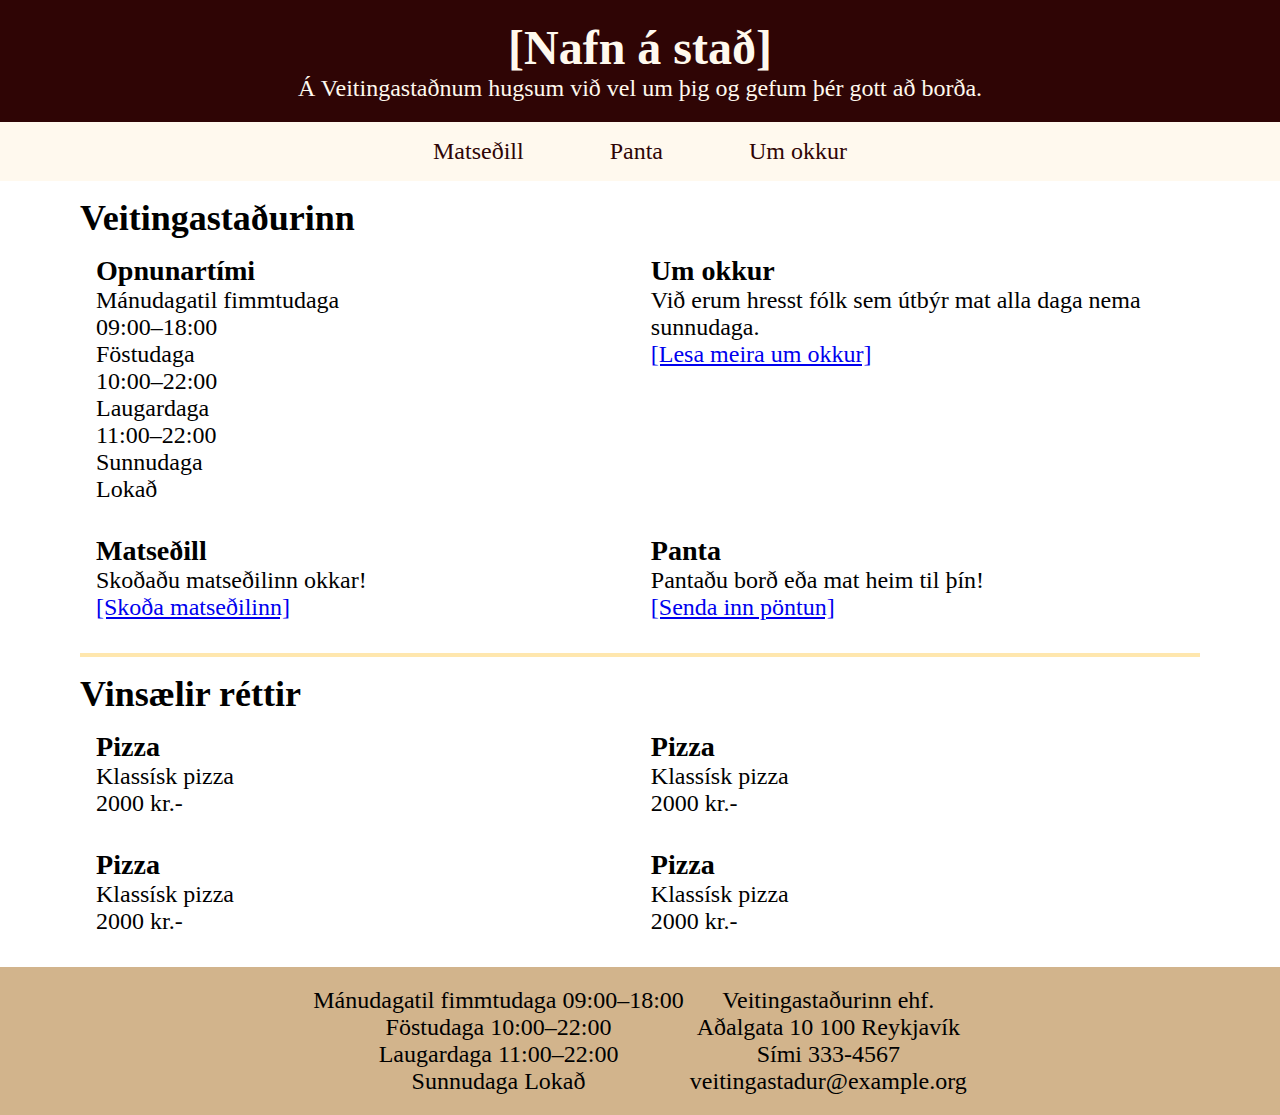
<file: index.html>
<!DOCTYPE html>
<html lang="is">
  <head>
    <title>Veitingastaður</title>
    <link href="css/style.css" rel="stylesheet" type="text/css"/>
    <link href="css/index-body.css" rel="stylesheet" type="text/css"/>
    <meta charset="UTF-8" />
    <meta name="viewport" content="width=device-width, intial-scale=1" />
    <meta property="og:title" content="Titill fyrir Facebook" />
    <meta property="og:description" content="Lýsing fyrir Facebook" />
    <meta property="og:image" content="http://example.com/img.jpg" />
    <meta name="twitter:title" content="Titill fyrir Twitter" />
    <meta name="twitter:description" content="Lýsing fyrir Twitter" />
    <meta name="twitter:image" content="http://example.com/img.jpg" />
    <meta name="description" content="???" />
  </head>
  <body>
    <header>
      <h1>[Nafn á stað]</h1>
      <p>Á Veitingastaðnum hugsum við vel um þig og gefum þér gott að borða.</p>
    </header>
    <nav>
        <a href="sidur/matsedill.html">Matseðill</a>
        <a href="sidur/pontun.html">Panta</a>
        <a href="sidur/um.html">Um okkur</a>
      </nav>
    <main>
        <section>
            <h2>Veitingastaðurinn</h2>
            <div class="box">
                <h3>Opnunartími</h3>
                <dl>
                    <dt>Mánudagatil fimmtudaga</dt>
                    <dd>09:00–18:00</dd>
                    <dt>Föstudaga</dt>
                    <dd>10:00–22:00</dd>
                    <dt>Laugardaga</dt>
                    <dd>11:00–22:00</dd>
                    <dt>Sunnudaga</dt>
                    <dd>Lokað</dd>
                </dl>
            </div>
            <div class="box">
                <h3>Um okkur</h3>
                <p>Við erum hresst fólk sem útbýr mat alla daga nema sunnudaga.</p>
                <a href="sidur/um.html">[Lesa meira um okkur]</a>
            </div>
            <div class="box">
                <h3>Matseðill</h3>
                <p>Skoðaðu matseðilinn okkar!</p>
                <a href="sidur/matsedill.html">[Skoða matseðilinn]</a>
            </div>
            <div class="box">
                <h3>Panta</h3>
                <p>Pantaðu borð eða mat heim til þín!</p>
                <a href="sidur/pontun.html">[Senda inn pöntun]</a>
            </div>
        </section>
        <section>
            <h2>Vinsælir réttir</h2>
            <ul>
            <div class="box">
            <li>
                <h3>Pizza</h3>
                <p>Klassísk pizza</p>
                <p>2000 kr.-</p>
            </li>
            </div>
            <div class="box">
            <li>
                <h3>Pizza</h3>
                <p>Klassísk pizza</p>
                <p>2000 kr.-</p>
            </li>
            </div>
            <div class="box">
            <li>
                <h3>Pizza</h3>
                <p>Klassísk pizza</p>
                <p>2000 kr.-</p>
            </li>
            </div>
            <div class="box">
            <li>
                <h3>Pizza</h3>
                <p>Klassísk pizza</p>
                <p>2000 kr.-</p>
            </li>
            </div>
            </ul>
        </section>
    </main>
    <footer>
    <section>
      <ul>
        <li>Mánudagatil fimmtudaga 09:00–18:00</li>
        <li>Föstudaga 10:00–22:00</li>
        <li>Laugardaga 11:00–22:00</li>
        <li>Sunnudaga Lokað</li>
      </ul>
    </section>
    <section>
      <ul>
        <li>Veitingastaðurinn ehf.</li>
        <li>Aðalgata 10 100 Reykjavík</li>
        <li>Sími 333-4567</li>
        <li>veitingastadur@example.org</li>
      </ul>
      </section>
    </footer>
  </body>
</html>
</file>
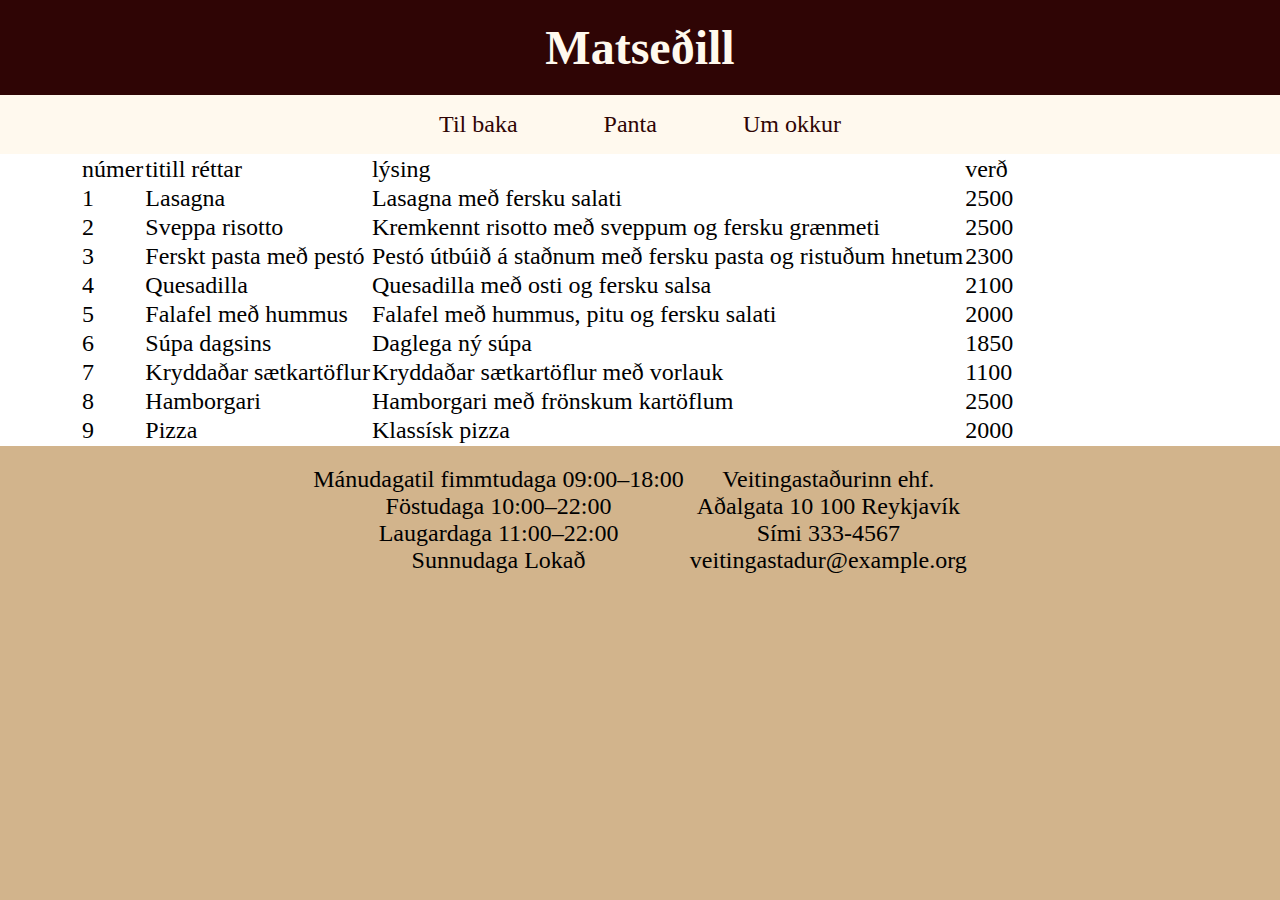
<file: sidur/matsedill.html>
<!DOCTYPE html>
<html lang="is">
  <head>
    <title>Matseðill</title>
    <link href="../css/style.css" rel="stylesheet" type="text/css"/>
    <link href="../css/matsedill-body.css" rel="stylesheet" type="text/css"/>
    <meta charset="UTF-8" />
    <meta name="viewport" content="width=device-width, intial-scale=1" />
    <meta property="og:title" content="Titill fyrir Facebook" />
    <meta property="og:description" content="Lýsing fyrir Facebook" />
    <meta property="og:image" content="http://example.com/img.jpg" />
    <meta name="twitter:title" content="Titill fyrir Twitter" />
    <meta name="twitter:description" content="Lýsing fyrir Twitter" />
    <meta name="twitter:image" content="http://example.com/img.jpg" />
    <meta name="description" content="???" />
  </head>
  <body>
    <header>
      <h1>Matseðill</h1>
    </header>
    <nav>
        <a href="../index.html">Til baka</a>
        <a href="pontun.html">Panta</a>
        <a href="um.html">Um okkur</a>
    </nav>
    <main>
      <table>
        <tr>
          <td>númer</td>
          <td>titill réttar</td>
          <td>lýsing</td>
          <td>verð</td>
        </tr>
        <tr>
          <td>1</td>
          <td>Lasagna</td>
          <td>Lasagna með fersku salati</td>
          <td>2500</td>
        </tr>
        <tr>
          <td>2</td>
          <td>Sveppa risotto</td>
          <td>Kremkennt risotto með sveppum og fersku grænmeti</td>
          <td>2500</td>
        </tr>
        <tr>
          <td>3</td>
          <td>Ferskt pasta með pestó</td>
          <td>Pestó útbúið á staðnum með fersku pasta og ristuðum hnetum</td>
          <td>2300</td>
        </tr>
        <tr>
          <td>4</td>
          <td>Quesadilla</td>
          <td>Quesadilla með osti og fersku salsa</td>
          <td>2100</td>
        </tr>
        <tr>
          <td>5</td>
          <td>Falafel með hummus</td>
          <td>Falafel með hummus, pitu og fersku salati</td>
          <td>2000</td>
        </tr>
        <tr>
          <td>6</td>
          <td>Súpa dagsins</td>
          <td>Daglega ný súpa</td>
          <td>1850</td>
        </tr>
        <tr>
          <td>7</td>
          <td>Kryddaðar sætkartöflur</td>
          <td>Kryddaðar sætkartöflur með vorlauk</td>
          <td>1100</td>
        </tr>
        <tr>
          <td>8</td>
          <td>Hamborgari</td>
          <td>Hamborgari með frönskum kartöflum</td>
          <td>2500</td>
        </tr>
        <tr>
          <td>9</td>
          <td>Pizza</td>
          <td>Klassísk pizza</td>
          <td>2000</td>
        </tr>
      </table>
    </main>
    <footer>
        <section>
            <ul>
                <li>Mánudagatil fimmtudaga 09:00–18:00</li>
                <li>Föstudaga 10:00–22:00</li>
                <li>Laugardaga 11:00–22:00</li>
                <li>Sunnudaga Lokað</li>
            </ul>
        </section>
        <section>
            <ul>
                <li>Veitingastaðurinn ehf.</li>
                <li>Aðalgata 10 100 Reykjavík</li>
                <li>Sími 333-4567</li>
                <li>veitingastadur@example.org</li>
            </ul>
        </section>
    </footer>
  </body>
</html>
</file>
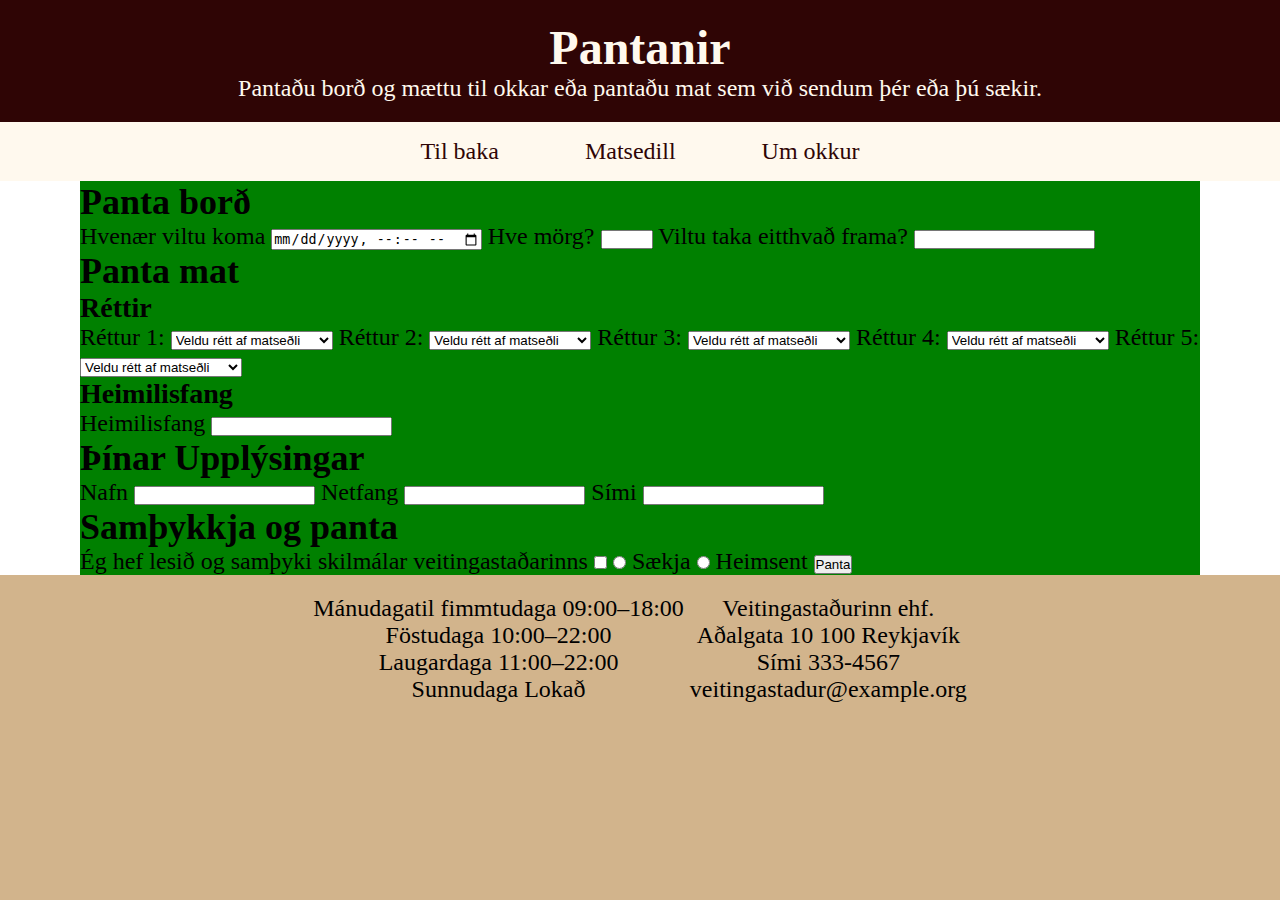
<file: sidur/pontun.html>
<!DOCTYPE html>
<html lang="is">
  <head>
    <title>Panta</title>
    <link href="../css/style.css" rel="stylesheet" type="text/css"/>
    <link href="../css/pontun-body.css" rel="stylesheet" type="text/css"/>
    <meta charset="UTF-8" />
    <meta name="viewport" content="width=device-width, intial-scale=1" />
    <meta property="og:title" content="Titill fyrir Facebook" />
    <meta property="og:description" content="Lýsing fyrir Facebook" />
    <meta property="og:image" content="http://example.com/img.jpg" />
    <meta name="twitter:title" content="Titill fyrir Twitter" />
    <meta name="twitter:description" content="Lýsing fyrir Twitter" />
    <meta name="twitter:image" content="http://example.com/img.jpg" />
    <meta name="description" content="???" />
  </head>
  <body>
    <header>
      <h1>Pantanir</h1>
      <p>
        Pantaðu borð og mættu til okkar eða pantaðu mat sem við sendum þér eða
        þú sækir.
      </p>
    </header>
    <nav>
        <a href="../index.html">Til baka</a>
        <a href="matsedill.html">Matsedill</a>
        <a href="um.html">Um okkur</a>
    </nav>
    <main>
      <form
        name="pontun"
        id="pontun"
        action="../index.html"
        method="post"
        data-netlify="true"
      >
        <section>
          <h2>Panta borð</h2>

          <label for="timi">Hvenær viltu koma</label>
          <input type="datetime-local" name="timi" id="timi" />
          <label for="fjoldi">Hve mörg?</label>
          <input type="number" name="fjoldi" id="fjoldi" min="1" max="10" />
          <label for="athugasemd">Viltu taka eitthvað frama?</label>
          <input type="text" name="athugasemd" id="athugasemd" />
        </section>
        <section>
          <h2>Panta mat</h2>

          <h3>Réttir</h3>
          <label for="rettir-val1">Réttur 1:</label>
          <select form="pontun" name="rettur-val1" id="rettir-val1">
            <option value="">Veldu rétt af matseðli</option>
            <option value="lasagna">Lasagna</option>
            <option value="risotto">Sveppa risotto</option>
            <option value="pasta">Ferskt pasta með pestó</option>
            <option value="quesadilla">Quesadilla</option>
            <option value="falafel">Falafel með hummus</option>
            <option value="supa">Súpa dagsins</option>
            <option value="kartoflur">Kryddaðar sætkartöflur</option>
            <option value="hamborgari">Hamborgari</option>
            <option value="pizza">Pizza</option>
          </select>
          <label for="rettir-val2">Réttur 2:</label>
          <select form="pontun" name="rettur-val2" id="rettir-val2">
            <option value="">Veldu rétt af matseðli</option>
            <option value="lasagna">Lasagna</option>
            <option value="risotto">Sveppa risotto</option>
            <option value="pasta">Ferskt pasta með pestó</option>
            <option value="quesadilla">Quesadilla</option>
            <option value="falafel">Falafel með hummus</option>
            <option value="supa">Súpa dagsins</option>
            <option value="kartoflur">Kryddaðar sætkartöflur</option>
            <option value="hamborgari">Hamborgari</option>
            <option value="pizza">Pizza</option>
          </select>
          <label for="rettir-val3">Réttur 3:</label>
          <select form="pontun" name="rettur-val3" id="rettir-val3">
            <option value="">Veldu rétt af matseðli</option>
            <option value="lasagna">Lasagna</option>
            <option value="risotto">Sveppa risotto</option>
            <option value="pasta">Ferskt pasta með pestó</option>
            <option value="quesadilla">Quesadilla</option>
            <option value="falafel">Falafel með hummus</option>
            <option value="supa">Súpa dagsins</option>
            <option value="kartoflur">Kryddaðar sætkartöflur</option>
            <option value="hamborgari">Hamborgari</option>
            <option value="pizza">Pizza</option>
          </select>
          <label for="rettir-val4">Réttur 4:</label>
          <select form="pontun" name="rettur-val4" id="rettir-val4">
            <option value="">Veldu rétt af matseðli</option>
            <option value="lasagna">Lasagna</option>
            <option value="risotto">Sveppa risotto</option>
            <option value="pasta">Ferskt pasta með pestó</option>
            <option value="quesadilla">Quesadilla</option>
            <option value="falafel">Falafel með hummus</option>
            <option value="supa">Súpa dagsins</option>
            <option value="kartoflur">Kryddaðar sætkartöflur</option>
            <option value="hamborgari">Hamborgari</option>
            <option value="pizza">Pizza</option>
          </select>
          <label for="rettir-val5">Réttur 5:</label>
          <select form="pontun" name="rettur-val5" id="rettir-val5">
            <option value="">Veldu rétt af matseðli</option>
            <option value="lasagna">Lasagna</option>
            <option value="risotto">Sveppa risotto</option>
            <option value="pasta">Ferskt pasta með pestó</option>
            <option value="quesadilla">Quesadilla</option>
            <option value="falafel">Falafel með hummus</option>
            <option value="supa">Súpa dagsins</option>
            <option value="kartoflur">Kryddaðar sætkartöflur</option>
            <option value="hamborgari">Hamborgari</option>
            <option value="pizza">Pizza</option>
          </select>
          <h3>Heimilisfang</h3>
          <label for="heimilisfang">Heimilisfang</label>
          <input type="text" name="heimilisfang" id="heimilisfang" />
        </section>
        <section>
          <h2>Þínar Upplýsingar</h2>

          <label for="nafn">Nafn</label>
          <input type="text" name="nafn" id="nafn" required />
          <label for="netfang">Netfang</label>
          <input type="email" name="netfang" id="netfang" required />
          <label for="simi">Sími</label>
          <input type="tel" name="simi" id="simi" required />
        </section>
        <section>
          <h2>Samþykkja og panta</h2>

          <label for="skilmálar">
            Ég hef lesið og samþyki skilmálar veitingastaðarinns
          </label>
          <input type="checkbox" name="skilmálar" id="skilmálar" required />

          <input type="radio" name="seh" id="saekja" />
          <label for="saekja">Sækja</label>
          <input type="radio" name="seh" id="sent" />
          <label for="sent">Heimsent</label>

          <button form="pontun" type="submit">Panta</button>
        </section>
      </form>
    </main>
    <footer>
        <section>
            <ul>
                <li>Mánudagatil fimmtudaga 09:00–18:00</li>
                <li>Föstudaga 10:00–22:00</li>
                <li>Laugardaga 11:00–22:00</li>
                <li>Sunnudaga Lokað</li>
            </ul>
        </section>
        <section>
            <ul>
                <li>Veitingastaðurinn ehf.</li>
                <li>Aðalgata 10 100 Reykjavík</li>
                <li>Sími 333-4567</li>
                <li>veitingastadur@example.org</li>
            </ul>
        </section>
    </footer>
  </body>
</html>
</file>
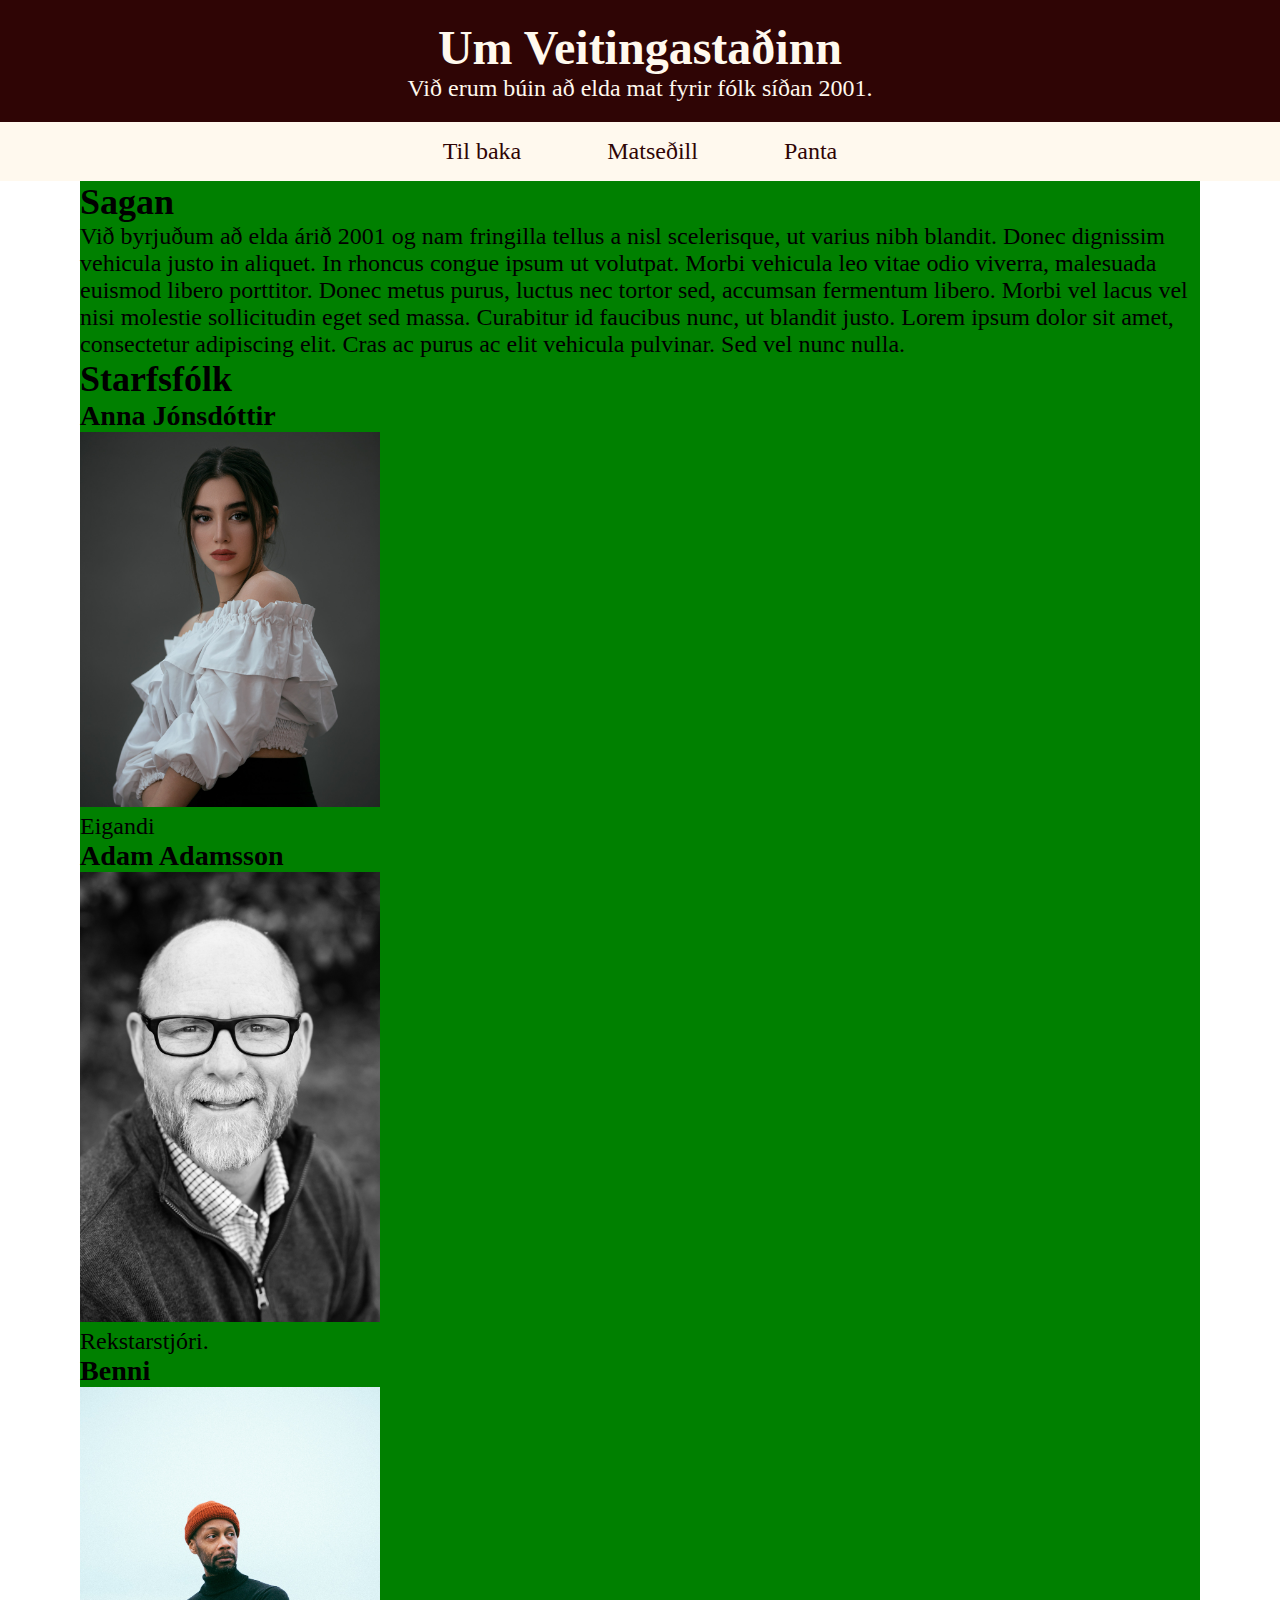
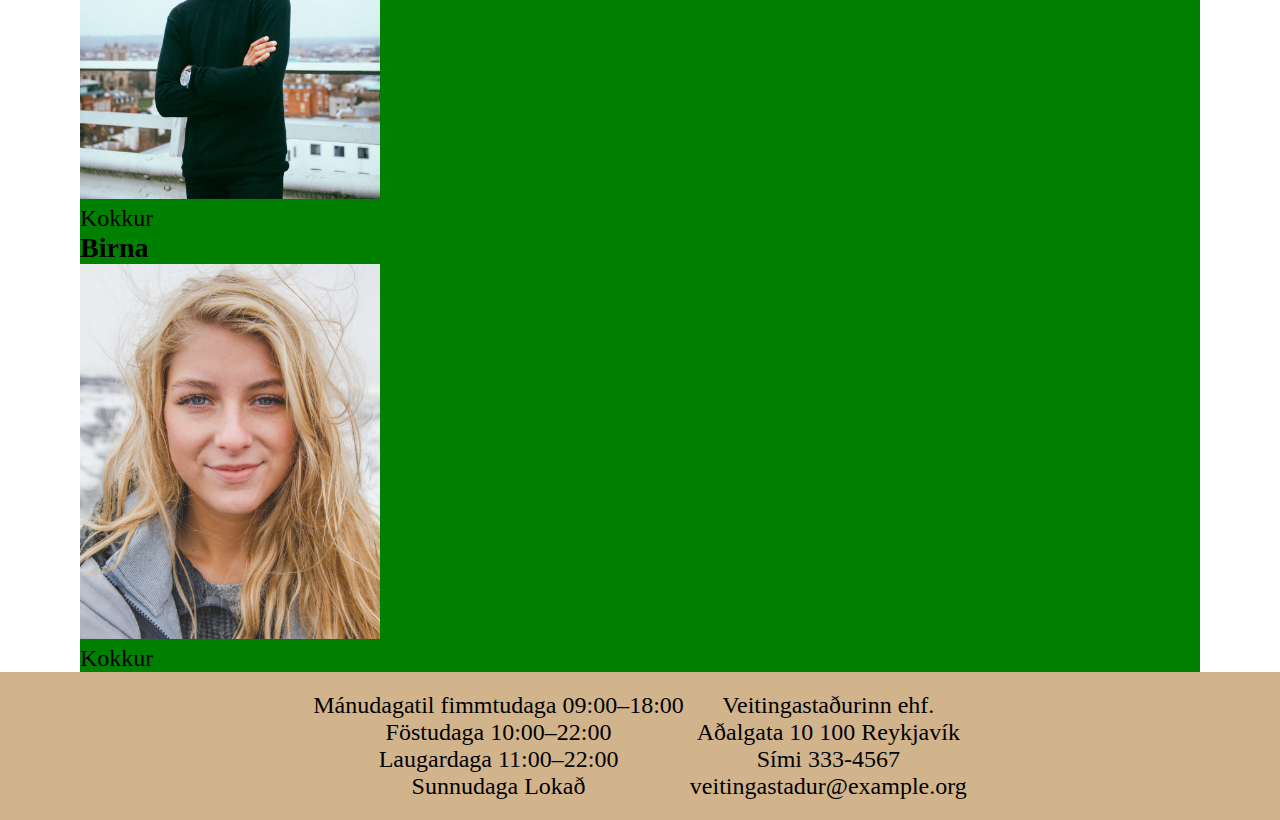
<file: sidur/um.html>
<!DOCTYPE html>
<html lang="is">
  <head>
    <title>Um okkur</title>
    <link href="../css/style.css" rel="stylesheet" type="text/css"/>
    <link href="../css/umokkur-body.css" rel="stylesheet" type="text/css"/>
    <meta charset="UTF-8" />
    <meta name="viewport" content="width=device-width, intial-scale=1" />
    <meta property="og:title" content="Titill fyrir Facebook" />
    <meta property="og:description" content="Lýsing fyrir Facebook" />
    <meta property="og:image" content="http://example.com/img.jpg" />
    <meta name="twitter:title" content="Titill fyrir Twitter" />
    <meta name="twitter:description" content="Lýsing fyrir Twitter" />
    <meta name="twitter:image" content="http://example.com/img.jpg" />
    <meta name="description" content="???" />
  </head>
  <body>
    <header>
      <h1>Um Veitingastaðinn</h1>
      <p>Við erum búin að elda mat fyrir fólk síðan 2001.</p>
    </header>
    <nav>
        <a href="../index.html">Til baka</a>
        <a href="matsedill.html">Matseðill</a>
        <a href="pontun.html">Panta</a>
      </nav>
    <main>
      <section>
        <h2>Sagan</h2>
        <p>
          Við byrjuðum að elda árið 2001 og nam fringilla tellus a nisl
          scelerisque, ut varius nibh blandit. Donec dignissim vehicula justo in
          aliquet. In rhoncus congue ipsum ut volutpat. Morbi vehicula leo vitae
          odio viverra, malesuada euismod libero porttitor. Donec metus purus,
          luctus nec tortor sed, accumsan fermentum libero. Morbi vel lacus vel
          nisi molestie sollicitudin eget sed massa. Curabitur id faucibus nunc,
          ut blandit justo. Lorem ipsum dolor sit amet, consectetur adipiscing
          elit. Cras ac purus ac elit vehicula pulvinar. Sed vel nunc nulla.
        </p>
      </section>
      <section>
        <h2>Starfsfólk</h2>
        <section>
          <h3>Anna Jónsdóttir</h3>
          <img src="../myndir/anna.jpg" width="300" alt="" />
          <p>Eigandi</p>
        </section>
        <section>
          <h3>Adam Adamsson</h3>
          <img src="../myndir/adam.jpg" width="300" alt="" />
          <p>Rekstarstjóri.</p>
        </section>
        <section>
          <h3>Benni</h3>
          <img src="../myndir/benni.jpg" width="300" alt="" />
          <p>Kokkur</p>
        </section>
        <section>
          <h3>Birna</h3>
          <img src="../myndir/birna.jpg" width="300" alt="" />
          <p>Kokkur</p>
        </section>
      </section>
    </main>
    <footer>
        <section>
            <ul>
                <li>Mánudagatil fimmtudaga 09:00–18:00</li>
                <li>Föstudaga 10:00–22:00</li>
                <li>Laugardaga 11:00–22:00</li>
                <li>Sunnudaga Lokað</li>
            </ul>
        </section>
        <section>
            <ul>
                <li>Veitingastaðurinn ehf.</li>
                <li>Aðalgata 10 100 Reykjavík</li>
                <li>Sími 333-4567</li>
                <li>veitingastadur@example.org</li>
            </ul>
        </section>
    </footer>
  </body>
</html>
</file>
<file: css/style.css>
*{
    margin: 0;
    padding: 0;
}

html
{
    box-sizing:border-box;
    font-size:16px;
}

*,
*:before,
*:after {
  box-sizing: inherit;
}

.sr-only:not(:focus):not(:active) {
  clip: rect(0 0 0 0);
  clip-path: inset(50%);
  height: 1px;
  overflow: hidden;
  position: absolute;
  white-space: nowrap;
  width: 1px;
}

body
{
    font-size:1.5rem;
    background-color:tan;
}

header {
    background-color: #2F0505;
    color: #FFF9EE;
    text-align:center;
    padding:1.25rem;
}

nav {
    text-align:center;
    background-color:#FFF9EE;
    padding:1rem;
}

nav a{
    text-decoration:none;
    color:#2F0505;
    padding-right:5rem;
}

nav a:last-child
{
    padding-right:0;
}

main{
    padding-left:5rem;
    padding-right:5rem;
    text-align:left;
    background-color:white;
}

footer {
    background-color:tan;
    text-align:center;
    padding:1.25rem;
}

footer section{
    display:inline-block;
}

ul
{
    list-style-type:none;
}


li
{
    list-style-position:inside;
}
</file>
<file: css/index-body.css>
html
{
    box-sizing:border-box;
    font-size:16px;
}

main section
{
    padding-top:1rem;
    padding-bottom:1rem;
    border-bottom: solid 0.25rem #FFE7AE;
}

main section:last-child
{
    border-bottom: 0;
}

main section .box
{
    width:49%;
    vertical-align:top;
    display:inline-block;
    padding:1rem;
}
</file>
<file: css/matsedill-body.css>
main section
{
    background-color:green;
}
</file>
<file: css/pontun-body.css>
main section
{
    background-color:green;
}
</file>
<file: css/umokkur-body.css>
main section
{
    background-color:green;
}
</file>
